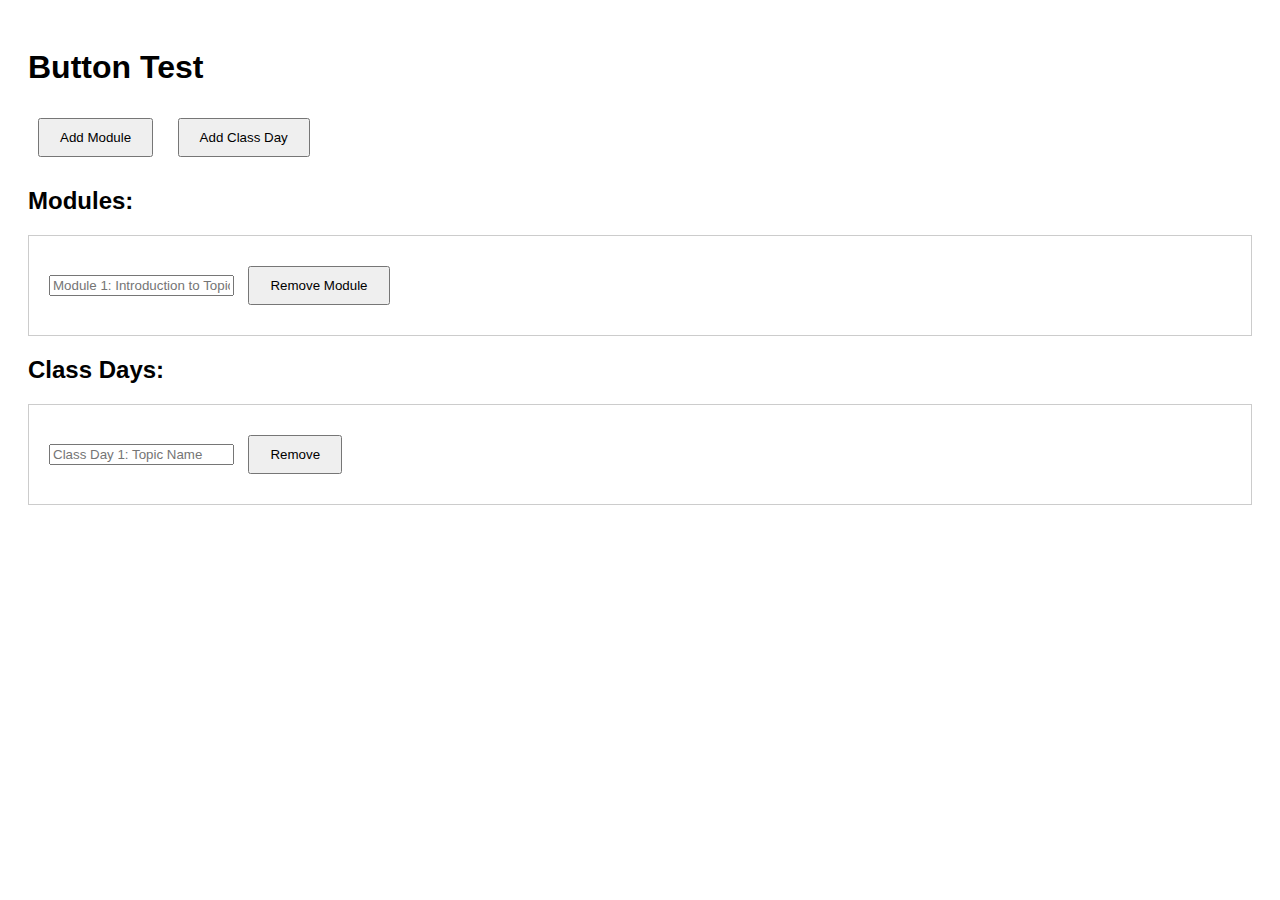
<file: test-buttons.html>
<!DOCTYPE html>
<html lang="en">
<head>
    <meta charset="UTF-8">
    <meta name="viewport" content="width=device-width, initial-scale=1.0">
    <title>Button Test</title>
    <style>
        body { padding: 20px; font-family: Arial, sans-serif; }
        button { padding: 10px 20px; margin: 10px; cursor: pointer; }
        .container { border: 1px solid #ccc; padding: 20px; margin: 20px 0; }
    </style>
</head>
<body>
    <h1>Button Test</h1>

    <div>
        <button type="button" id="addModuleBtn">Add Module</button>
        <button type="button" id="addClassDayBtn">Add Class Day</button>
    </div>

    <h2>Modules:</h2>
    <div id="moduleContainer"></div>

    <h2>Class Days:</h2>
    <div id="classDaysContainer"></div>

    <script>
        console.log('Script loading...');

        function addModule() {
            console.log('addModule called');
            const container = document.getElementById('moduleContainer');
            const moduleItem = document.createElement('div');
            const moduleNumber = container.children.length + 1;
            moduleItem.className = 'container';
            moduleItem.innerHTML = `
                <input type="text" placeholder="Module ${moduleNumber}: Introduction to Topic">
                <button type="button" class="remove-module-btn">Remove Module</button>
            `;
            container.appendChild(moduleItem);
        }

        function addClassDay() {
            console.log('addClassDay called');
            const container = document.getElementById('classDaysContainer');
            const classDayItem = document.createElement('div');
            const dayNumber = container.children.length + 1;
            classDayItem.className = 'container';
            classDayItem.innerHTML = `
                <input type="text" placeholder="Class Day ${dayNumber}: Topic Name">
                <button type="button" class="remove-class-btn">Remove</button>
            `;
            container.appendChild(classDayItem);
        }

        // Set up event listeners
        document.addEventListener('DOMContentLoaded', () => {
            console.log('DOM loaded');

            document.getElementById('addModuleBtn').addEventListener('click', () => {
                console.log('Add Module button clicked');
                addModule();
            });

            document.getElementById('addClassDayBtn').addEventListener('click', () => {
                console.log('Add Class Day button clicked');
                addClassDay();
            });

            // Event delegation for remove buttons
            document.getElementById('moduleContainer').addEventListener('click', (e) => {
                console.log('Module container clicked', e.target);
                if (e.target.classList.contains('remove-module-btn')) {
                    console.log('Remove module button clicked');
                    const container = document.getElementById('moduleContainer');
                    if (container.children.length > 1) {
                        e.target.closest('.container').remove();
                    } else {
                        alert('Must have at least one module');
                    }
                }
            });

            document.getElementById('classDaysContainer').addEventListener('click', (e) => {
                console.log('Class days container clicked', e.target);
                if (e.target.classList.contains('remove-class-btn')) {
                    console.log('Remove class day button clicked');
                    const container = document.getElementById('classDaysContainer');
                    if (container.children.length > 1) {
                        e.target.closest('.container').remove();
                    } else {
                        alert('Must have at least one class day');
                    }
                }
            });

            // Initialize with one of each
            addModule();
            addClassDay();
        });
    </script>
</body>
</html>
</file>
